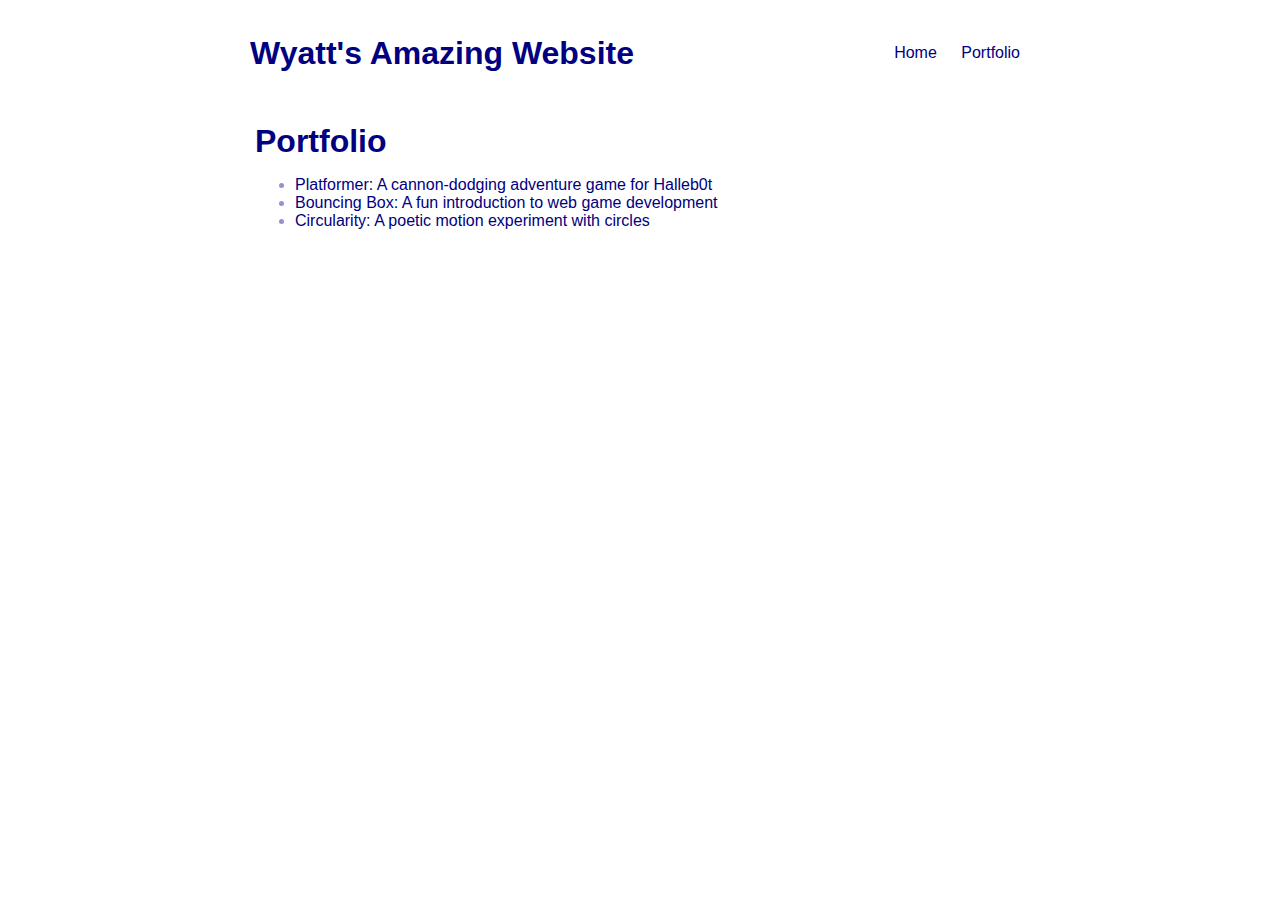
<file: portfolio.html>
<!DOCTYPE html>
<html>
  <head>
     <title>Wyatt's Computer Science Website</title>
     <link rel="stylesheet" href="style.css" />
  </head>


  <body>
    <!-- All content goes here -->
    <div id="all-contents">
      
       <nav>
        <h1>Wyatt's Amazing Website</h1>
          <ul id="nav-ul">
            <li class="nav-li">
  <a href="index.html">Home</a>
</li>
<li class="nav-li">
  <a href="portfolio.html">Portfolio</a>
</li>
</ul>
  </nav>


  <main>
  <div class="content">
    <h1>Portfolio</h1>
    <ul id="portfolio">
<li>
  <a href="fsd-projects/platformer/">Platformer: A cannon-dodging adventure game for Halleb0t</a>
</li>
<li>
  <a href="fsd-projects/bouncing-box/">Bouncing Box: A fun introduction to web game development</a>
</li>
<li>
  <a href="fsd-projects/circularity/">Circularity: A poetic motion experiment with circles</a>
</li>
    </ul>
  </div>
  </main>
    </div>
  </body>
</html>
</file>
<file: style.css>
body {
       background: ___________________;
       color: rgb(147, 147, 208);
       padding: 10px;
       font-family: arial;
   }
   #all-contents {
     max-width: 800px;
       margin: auto;
   }

   /* navigation menu */
   nav {
       background: ___________________;
      margin: 0 auto;
     margin-bottom: 20px;
       display: flex;
       padding: 10px;
   }
   h1 {
       display: flex;
       align-items: center;
       color: navy;
       flex: 1;
       margin: 0;
   }
   #nav-ul {
       list-style-image: none;
   }
   .nav-li {
       display: inline-block;
     
       padding: 0 10px;
   }
   a {
       text-decoration: none;
       color:navy;
   }

   /* main container area beneath menu */
   main {
       background: ___________________;
       display: flex;
   }
   .sidebar {
       margin-right: 25px;
       padding: 10px;
   }
   .sidebar-img {
       width: 200px;
   }
   .content {
       flex: 1;
       padding: 15px;
   }

   /* portfolio styles */
   #interests {
       border: 3px gray solid;
       padding: 8px;
   }
   h2, h3 {
       margin: 0px;
   }
</file>
